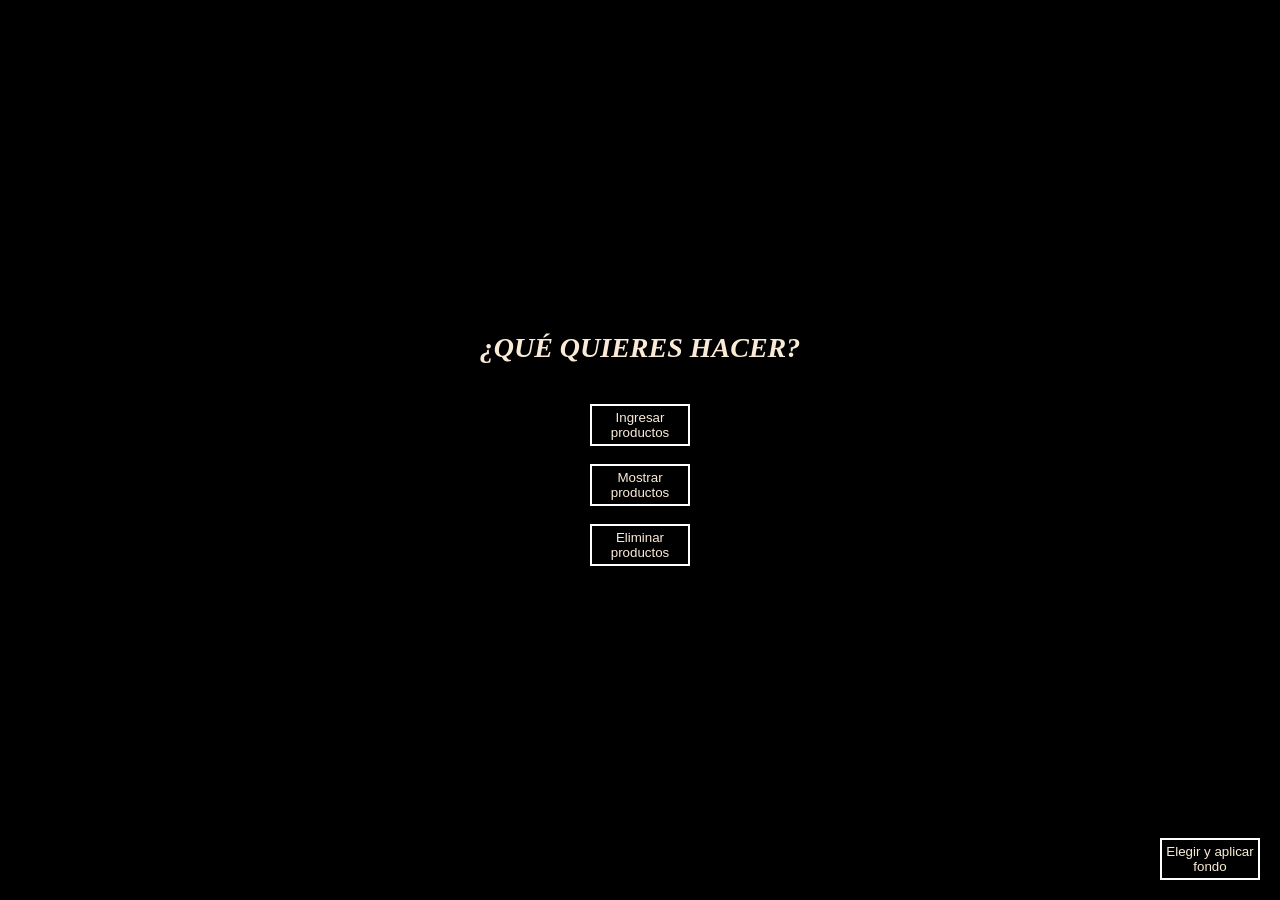
<file: index.html>
<!DOCTYPE html>
<html lang="en">
<head>
    <meta charset="UTF-8">
    <meta http-equiv="X-UA-Compatible" content="IE=edge">
    <meta name="viewport" content="width=device-width, initial-scale=1.0">
    <title>Inventario</title>
    <link rel="stylesheet" href="index.css">
</head>
<body>
    <h1>¿Qué quieres hacer?</h1>

    <nav class="caja">
        <ul class="linea">
            <li class="linea"><button onclick="window.location.href='inputs.html'">Ingresar productos</button></li>
            <br>
            <li class="linea"><button onclick="window.location.href='invs.html'">Mostrar productos</button></li>
            <br>
            <li class="linea"><button onclick="window.location.href='eliminar.html'">Eliminar productos</button></li>
        </ul>
    </nav>

    <input type="file" id="fondoInput" accept="image/*" style="display: none;">
    <button class="fondo" onclick="document.getElementById('fondoInput').click()">Elegir y aplicar fondo</button>

    <script>
        const input = document.getElementById('fondoInput');

        input.addEventListener('change', () => {
            const archivo = input.files[0];
            if (archivo) {
            const lector = new FileReader();
            lector.onload = function(e) {
                document.body.style.backgroundImage = `url(${e.target.result})`;
                document.body.style.backgroundSize = 'cover';
                document.body.style.backgroundPosition = 'center';
            };
            lector.readAsDataURL(archivo);
        }
    });
    </script>

</body>
</html>
</file>
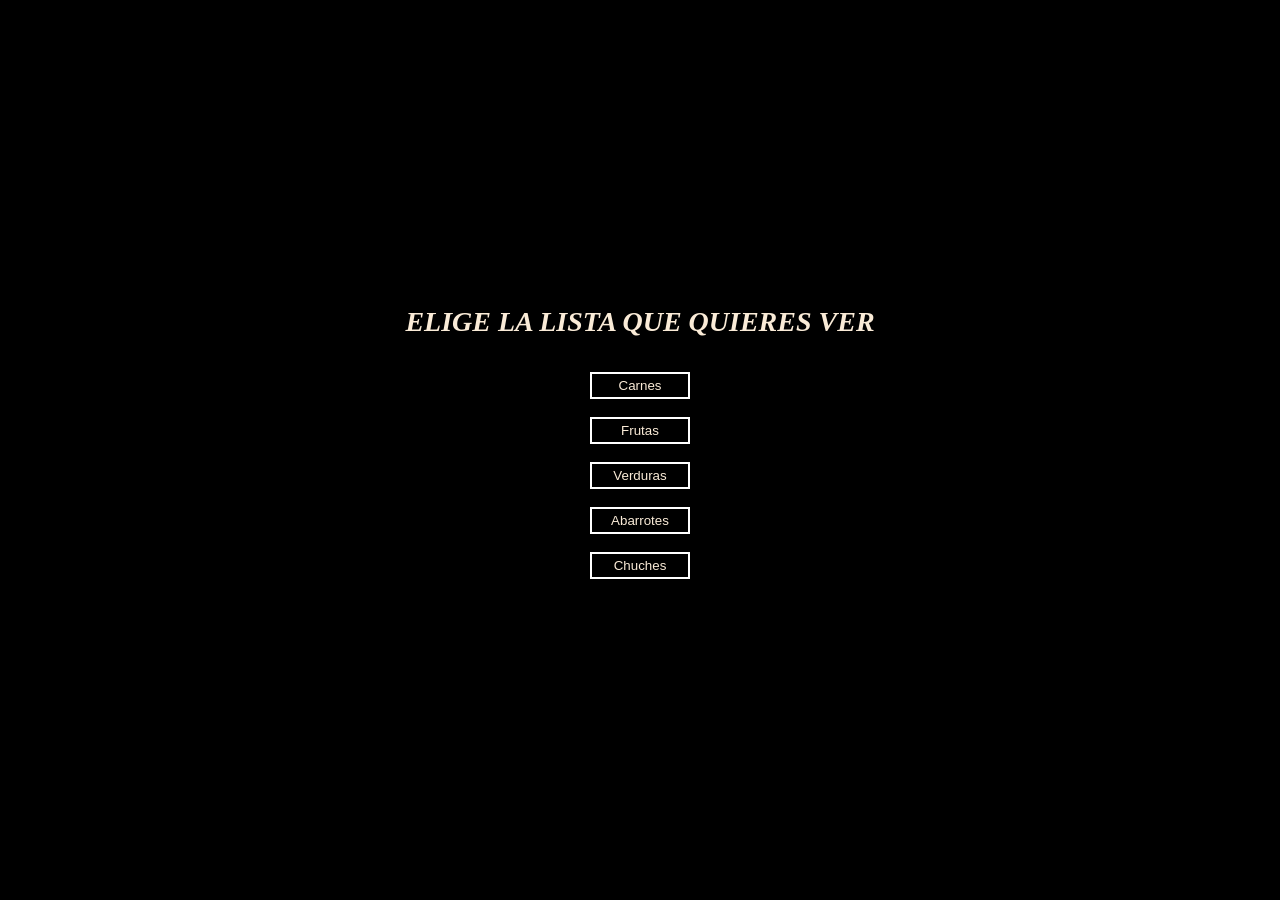
<file: invs.html>
<!DOCTYPE html>
<html lang="en">
<head>
    <meta charset="UTF-8">
    <meta name="viewport" content="width=device-width, initial-scale=1.0">
    <title>Inventarios</title>
    <link rel="stylesheet" href="invs.css">
</head>
<body>

    <h1>Elige la lista que quieres ver</h1>

    <nav>
        <ul>
            <li class="linea"><button onclick="window.location.href='carnes.html'">Carnes</button></li><br>
            <li class="linea"><button onclick="window.location.href='frutas.html'">Frutas</button></li><br>
            <li class="linea"><button onclick="window.location.href='verduras.html'">Verduras</button></li><br>
            <li class="linea"><button onclick="window.location.href='abarrotes.html'">Abarrotes</button></li><br>
            <li class="linea"><button onclick="window.location.href='chuches.html'">Chuches</button></li><br>
        </ul>
    </nav>
    
</body>
</html>
</file>
<file: index.css>
nav ul {
    list-style-type: none; /* Quita los puntos de la lista */
    padding: 0; /* Elimina el espacio adicional alrededor de la lista */
}

nav li {
    margin: 0; /* Quita el margen extra que pueda haber en los elementos de la lista */
}

nav button {
    cursor: pointer; /* Hace que el cursor sea una mano al pasar sobre el botón */
}
.caja {
    text-align: center;
    border: 3px solid;
    padding: 2px;
    margin: 0 auto;
    width: 170px;
}
.linea {
    padding: 0px;
    width: 170px;
}
body {
    display: flex;
    justify-content: center;
    align-items: center;
    height: 100vh;
    margin: 0;
    flex-direction: column;
    background-color: black;
}
h1 {
    color: antiquewhite;
    text-transform: uppercase;
    font-family: 'Garamond', serif;
    font-style: italic;
    font-size: 28px;
}
button {
    border: 2px solid white;
    padding: 4px;
    color: antiquewhite;
    background-color: black;
    font-family: 'Lucida Sans', 'Lucida Sans Regular', 'Lucida Grande', 'Lucida Sans Unicode', Geneva, Verdana, sans-serif;
    width: 100px;
}
.boton {
    border: 2px solid white;
    padding: 4px;
    color: antiquewhite;
    background-color: black;
    font-family: 'Lucida Sans', 'Lucida Sans Regular', 'Lucida Grande', 'Lucida Sans Unicode', Geneva, Verdana, sans-serif;
    width: 100px;
}

.fondo {
    position: fixed;
    bottom: 20px;
    right: 20px;
    border: 2px solid white;
    padding: 4px;
    color: antiquewhite;
    background-color: black;
    font-family: 'Lucida Sans', 'Lucida Sans Regular', 'Lucida Grande', 'Lucida Sans Unicode', Geneva, Verdana, sans-serif;
    width: 100px;
    cursor: pointer;
}
</file>
<file: invs.css>
body {
    background-color: black;
    display: flex;
    justify-content: center;
    align-items: center;
    height: 100vh;
    margin: 0;
    flex-direction: column;
}
h1 {
    color: antiquewhite;
    text-transform: uppercase;
    font-family: 'Garamond', serif;
    font-style: italic;
    font-size: 28px;
}
button {
    border: 2px solid white;
    padding: 4px;
    color: antiquewhite;
    background-color: black;
    font-family: 'Lucida Sans', 'Lucida Sans Regular', 'Lucida Grande', 'Lucida Sans Unicode', Geneva, Verdana, sans-serif;
    width: 100px;
}
nav ul {
    list-style-type: none; /* Quita los puntos de la lista */
    padding: 0; /* Elimina el espacio adicional alrededor de la lista */
}

nav li {
    margin: 0; /* Quita el margen extra que pueda haber en los elementos de la lista */
}

nav button {
    cursor: pointer; /* Hace que el cursor sea una mano al pasar sobre el botón */
}
</file>
